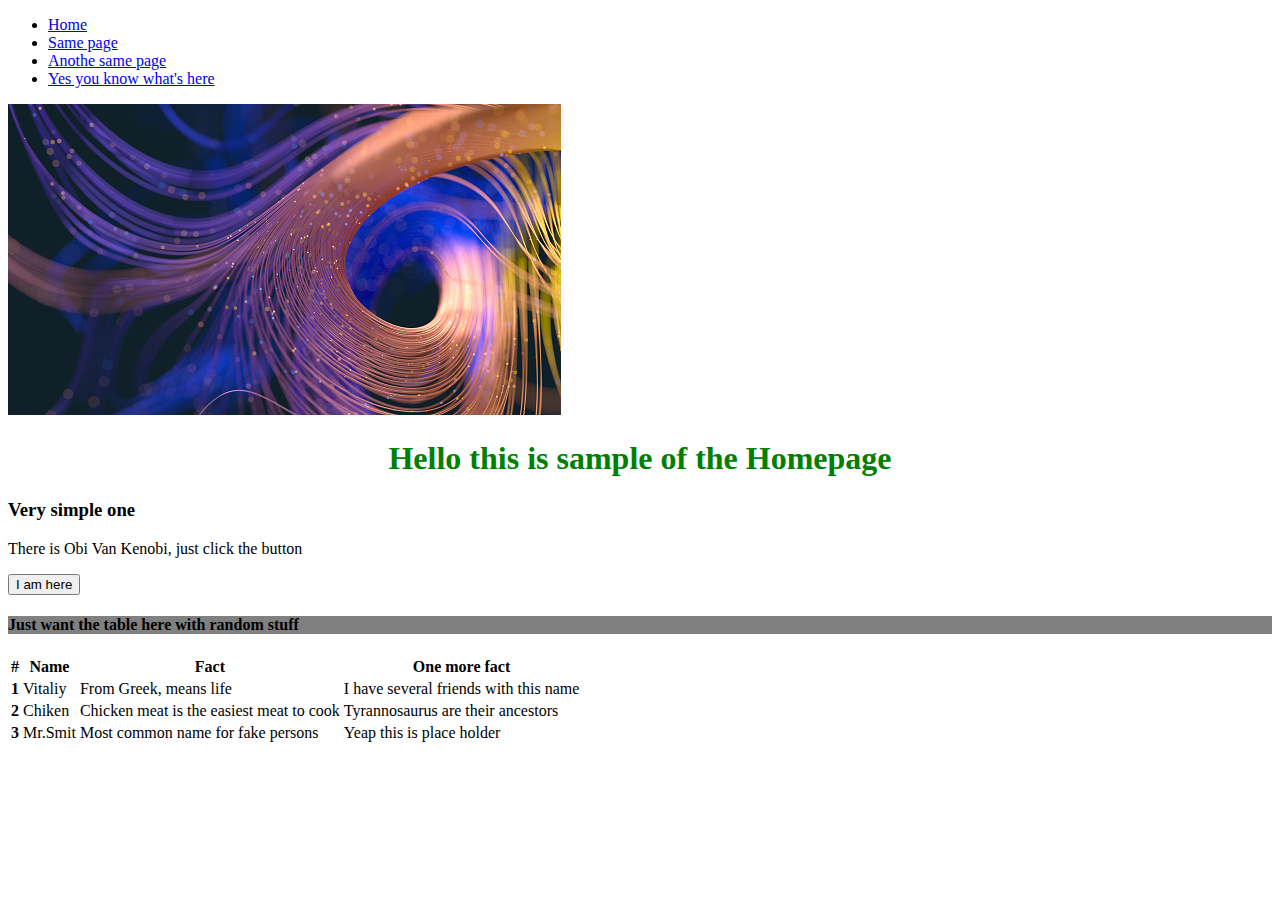
<file: index.html>
<!DOCTYPE html>

<html lang="en">
    <head>
        <link href="https://cdn.jsdelivr.net/npm/bootstrap@5.0.2/dist/css/bootstrap.min.css" rel="stylesheet" integrity="sha384-EVSTQN3/azprG1Anm3QDgpJLIm9Nao0Yz1ztcQTwFspd3yD65VohhpuuCOmLASjC" crossorigin="anonymous">
        <script src="https://cdn.jsdelivr.net/npm/bootstrap@5.0.2/dist/js/bootstrap.bundle.min.js" integrity="sha384-MrcW6ZMFYlzcLA8Nl+NtUVF0sA7MsXsP1UyJoMp4YLEuNSfAP+JcXn/tWtIaxVXM" crossorigin="anonymous"></script>
        <link href="styles.css" rel="stylesheet">
        <title>My Webpage</title>
    </head>
    <script type="text/javascript">
      function me(){
        alert("Hello there");
      }
    </script>
    <body>
        <header class="d-flex justify-content-center py-2">
            <ul class="nav nav-pills">
              <li class="nav-item"><a href="index.html" class="nav-link active" aria-current="page">Home</a></li>
              <li class="nav-item"><a href="samepage.html" class="nav-link">Same page</a></li>
              <li class="nav-item"><a href="Anothesamepage.html" class="nav-link">Anothe same page</a></li>
              <li class="nav-item"><a href="Yesyouknowwhatshere.html" class="nav-link">Yes you know what's here</a></li>
            </ul>
          </header>
            <img src="back.jpg" alt="Background image">
          <main>
            <h1 id="title">Hello this is sample of the Homepage</h1>
            <h3 class="subtitle">Very simple one</h3>
            <p>There is Obi Van Kenobi, just click the button</p>
            <form>
              <input type="button" value="I am here" onclick="me();"/>
            </form>
            <h4><p>Just want the table here with random stuff</p></h4>
            <div class="bd-example">
              <table class="table">
                <thead class="table-dark">
                  <tr>
                    <th scope="col">#</th>
                    <th scope="col">Name</th>
                    <th scope="col">Fact</th>
                    <th scope="col">One more fact</th>
                  </tr>
                </thead>
                <tbody>
                  <tr>
                    <th scope="row">1</th>
                    <td>Vitaliy</td>
                    <td>From Greek, means life</td>
                    <td>I have several friends with this name</td>
                  </tr>
                  <tr>
                    <th scope="row">2</th>
                    <td>Chiken</td>
                    <td>Chicken meat is the easiest meat to cook</td>
                    <td>Tyrannosaurus are their ancestors</td>
                  </tr>
                  <tr>
                    <th scope="row">3</th>
                    <td>Mr.Smit</td>
                    <td>Most common name for fake persons</td>
                    <td>Yeap this is place holder</td>
                  </tr>
                </tbody>
              </table>
              </div>
          </main>
    </body>
</html>
</file>
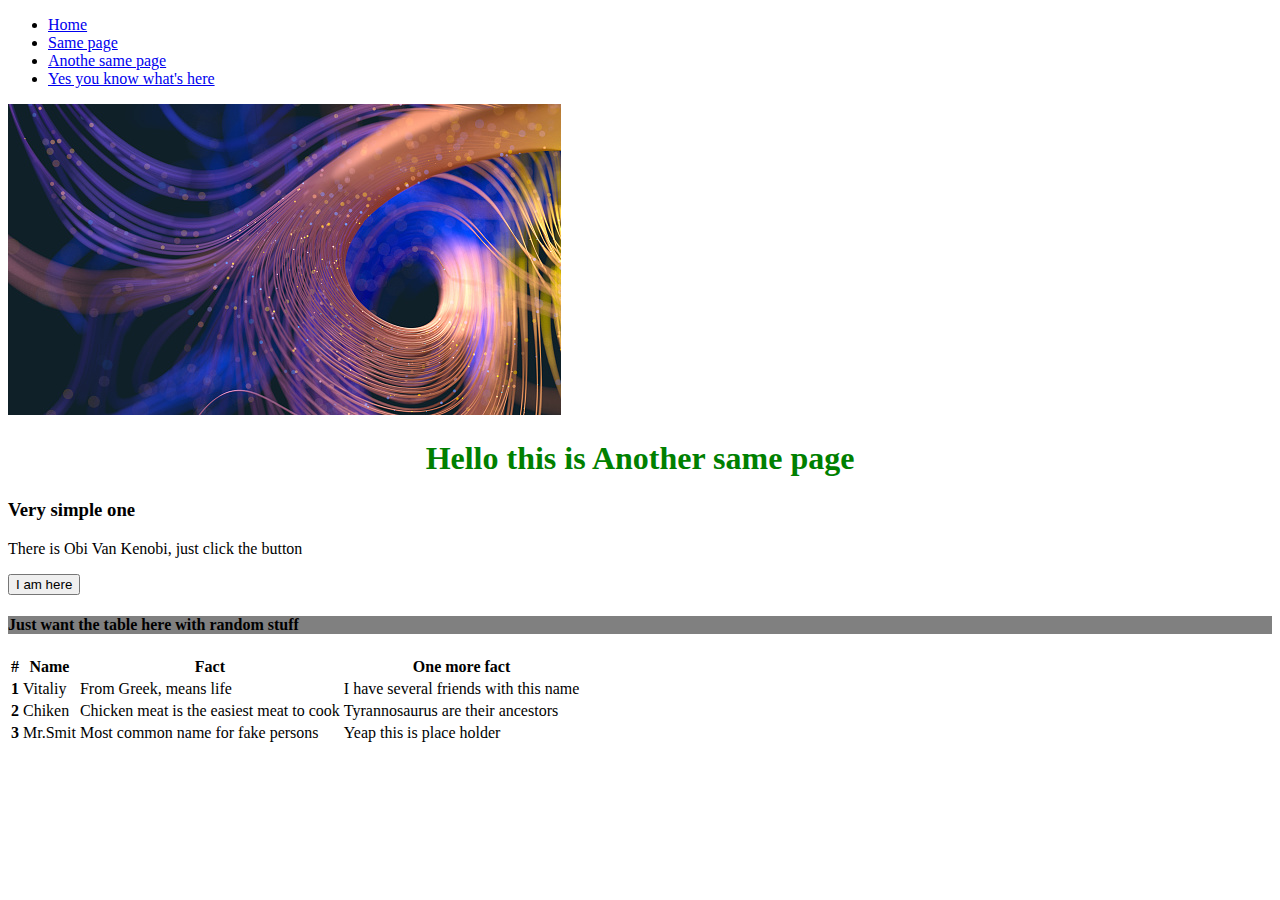
<file: Anothesamepage.html>
<!DOCTYPE html>

<html lang="en">
    <head>
        <link href="https://cdn.jsdelivr.net/npm/bootstrap@5.0.2/dist/css/bootstrap.min.css" rel="stylesheet" integrity="sha384-EVSTQN3/azprG1Anm3QDgpJLIm9Nao0Yz1ztcQTwFspd3yD65VohhpuuCOmLASjC" crossorigin="anonymous">
        <script src="https://cdn.jsdelivr.net/npm/bootstrap@5.0.2/dist/js/bootstrap.bundle.min.js" integrity="sha384-MrcW6ZMFYlzcLA8Nl+NtUVF0sA7MsXsP1UyJoMp4YLEuNSfAP+JcXn/tWtIaxVXM" crossorigin="anonymous"></script>
        <link href="styles.css" rel="stylesheet">
        <title>My Webpage</title>
    </head>
    <script type="text/javascript">
      function me(){
        alert("Hello there");
      }
    </script>
    <body>
        <header class="d-flex justify-content-center py-2">
            <ul class="nav nav-pills">
              <li class="nav-item"><a href="index.html" class="nav-link active" aria-current="page">Home</a></li>
              <li class="nav-item"><a href="samepage.html" class="nav-link">Same page</a></li>
              <li class="nav-item"><a href="Anothesamepage.html" class="nav-link">Anothe same page</a></li>
              <li class="nav-item"><a href="Yesyouknowwhatshere.html" class="nav-link">Yes you know what's here</a></li>
            </ul>
          </header>
            <img src="back.jpg" alt="Background image">
          <main>
            <h1 id="title">Hello this is Another same page</h1>
            <h3 class="subtitle">Very simple one</h3>
            <p>There is Obi Van Kenobi, just click the button</p>
            <form>
              <input type="button" value="I am here" onclick="me();"/>
            </form>
            <h4><p>Just want the table here with random stuff</p></h4>
            <div class="bd-example">
              <table class="table">
                <thead class="table-dark">
                  <tr>
                    <th scope="col">#</th>
                    <th scope="col">Name</th>
                    <th scope="col">Fact</th>
                    <th scope="col">One more fact</th>
                  </tr>
                </thead>
                <tbody>
                  <tr>
                    <th scope="row">1</th>
                    <td>Vitaliy</td>
                    <td>From Greek, means life</td>
                    <td>I have several friends with this name</td>
                  </tr>
                  <tr>
                    <th scope="row">2</th>
                    <td>Chiken</td>
                    <td>Chicken meat is the easiest meat to cook</td>
                    <td>Tyrannosaurus are their ancestors</td>
                  </tr>
                  <tr>
                    <th scope="row">3</th>
                    <td>Mr.Smit</td>
                    <td>Most common name for fake persons</td>
                    <td>Yeap this is place holder</td>
                  </tr>
                </tbody>
              </table>
              </div>
          </main>
    </body>
</html>
</file>
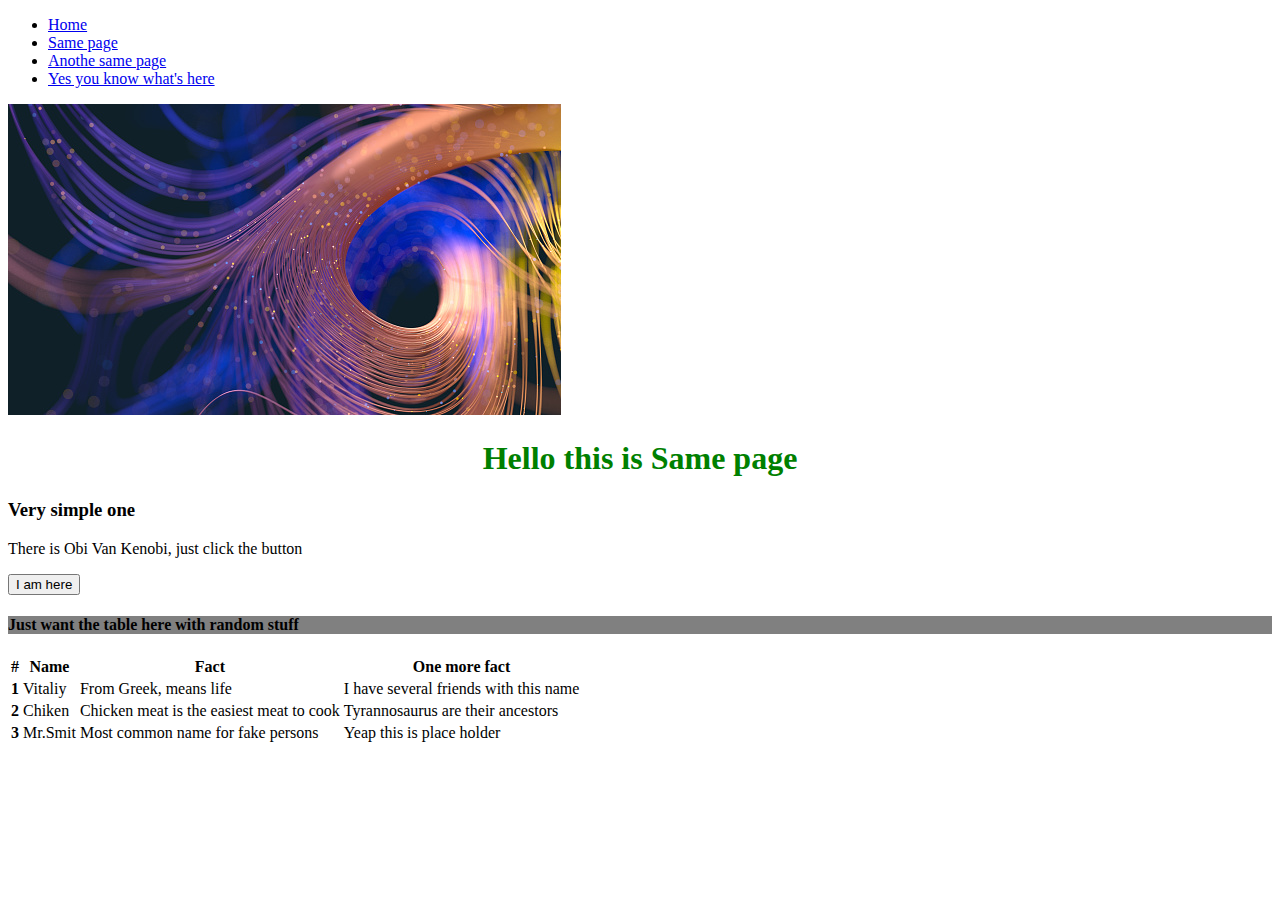
<file: samepage.html>
<!DOCTYPE html>

<html lang="en">
    <head>
        <link href="https://cdn.jsdelivr.net/npm/bootstrap@5.0.2/dist/css/bootstrap.min.css" rel="stylesheet" integrity="sha384-EVSTQN3/azprG1Anm3QDgpJLIm9Nao0Yz1ztcQTwFspd3yD65VohhpuuCOmLASjC" crossorigin="anonymous">
        <script src="https://cdn.jsdelivr.net/npm/bootstrap@5.0.2/dist/js/bootstrap.bundle.min.js" integrity="sha384-MrcW6ZMFYlzcLA8Nl+NtUVF0sA7MsXsP1UyJoMp4YLEuNSfAP+JcXn/tWtIaxVXM" crossorigin="anonymous"></script>
        <link href="styles.css" rel="stylesheet">
        <title>My Webpage</title>
    </head>
    <script type="text/javascript">
      function me(){
        alert("Hello there");
      }
    </script>
    <body>
        <header class="d-flex justify-content-center py-2">
            <ul class="nav nav-pills">
              <li class="nav-item"><a href="index.html" class="nav-link active" aria-current="page">Home</a></li>
              <li class="nav-item"><a href="samepage.html" class="nav-link">Same page</a></li>
              <li class="nav-item"><a href="Anothesamepage.html" class="nav-link">Anothe same page</a></li>
              <li class="nav-item"><a href="Yesyouknowwhatshere.html" class="nav-link">Yes you know what's here</a></li>
            </ul>
          </header>
            <img src="back.jpg" alt="Background image">
          <main>
            <h1 id="title">Hello this is Same page</h1>
            <h3 class="subtitle">Very simple one</h3>
            <p>There is Obi Van Kenobi, just click the button</p>
            <form>
              <input type="button" value="I am here" onclick="me();"/>
            </form>
            <h4><p>Just want the table here with random stuff</p></h4>
            <div class="bd-example">
              <table class="table">
                <thead class="table-dark">
                  <tr>
                    <th scope="col">#</th>
                    <th scope="col">Name</th>
                    <th scope="col">Fact</th>
                    <th scope="col">One more fact</th>
                  </tr>
                </thead>
                <tbody>
                  <tr>
                    <th scope="row">1</th>
                    <td>Vitaliy</td>
                    <td>From Greek, means life</td>
                    <td>I have several friends with this name</td>
                  </tr>
                  <tr>
                    <th scope="row">2</th>
                    <td>Chiken</td>
                    <td>Chicken meat is the easiest meat to cook</td>
                    <td>Tyrannosaurus are their ancestors</td>
                  </tr>
                  <tr>
                    <th scope="row">3</th>
                    <td>Mr.Smit</td>
                    <td>Most common name for fake persons</td>
                    <td>Yeap this is place holder</td>
                  </tr>
                </tbody>
              </table>
              </div>
          </main>
    </body>
</html>
</file>
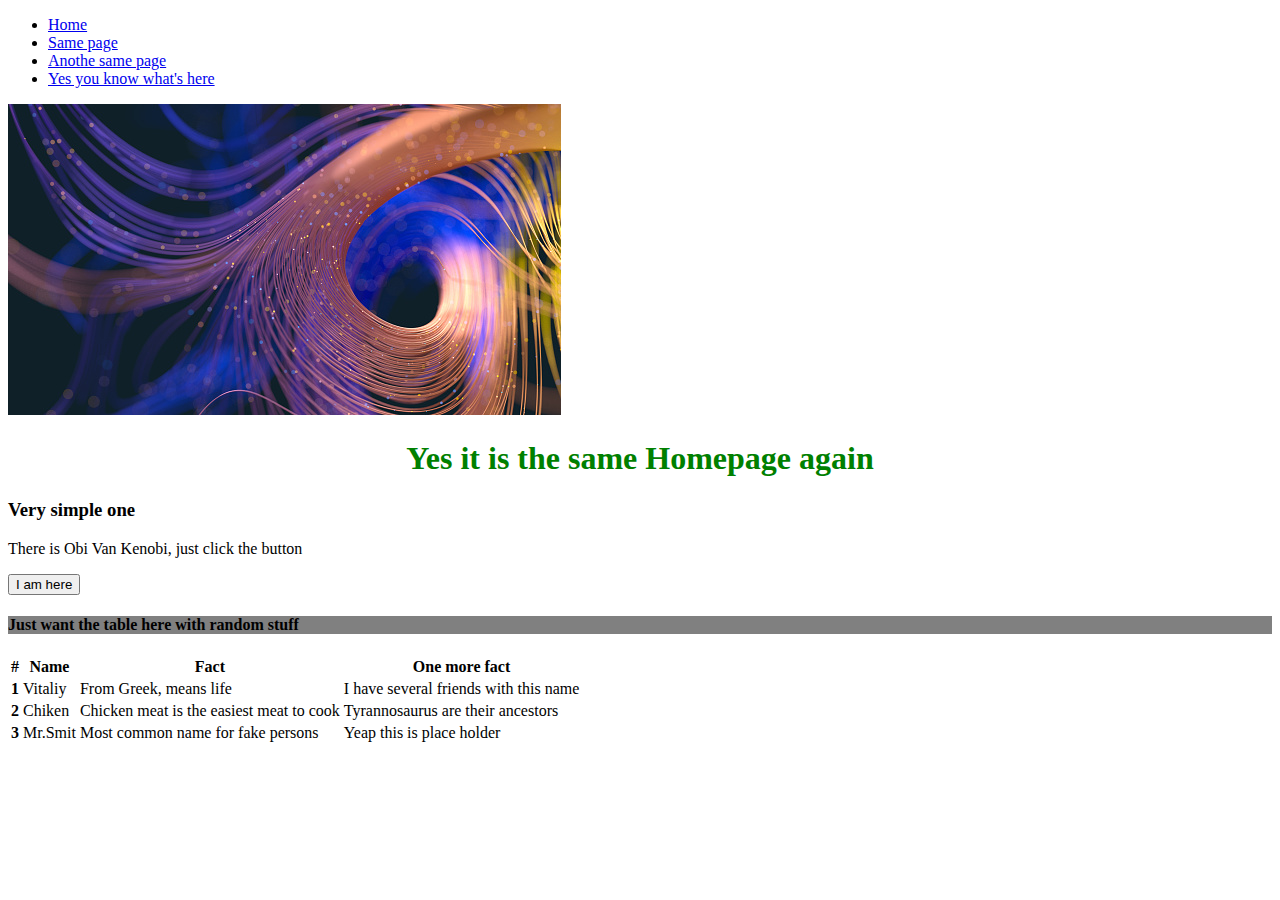
<file: Yesyouknowwhatshere.html>
<!DOCTYPE html>

<html lang="en">
    <head>
        <link href="https://cdn.jsdelivr.net/npm/bootstrap@5.0.2/dist/css/bootstrap.min.css" rel="stylesheet" integrity="sha384-EVSTQN3/azprG1Anm3QDgpJLIm9Nao0Yz1ztcQTwFspd3yD65VohhpuuCOmLASjC" crossorigin="anonymous">
        <script src="https://cdn.jsdelivr.net/npm/bootstrap@5.0.2/dist/js/bootstrap.bundle.min.js" integrity="sha384-MrcW6ZMFYlzcLA8Nl+NtUVF0sA7MsXsP1UyJoMp4YLEuNSfAP+JcXn/tWtIaxVXM" crossorigin="anonymous"></script>
        <link href="styles.css" rel="stylesheet">
        <title>My Webpage</title>
    </head>
    <script type="text/javascript">
      function me(){
        alert("Hello there");
      }
    </script>
    <body>
        <header class="d-flex justify-content-center py-2">
            <ul class="nav nav-pills">
              <li class="nav-item"><a href="index.html" class="nav-link active" aria-current="page">Home</a></li>
              <li class="nav-item"><a href="samepage.html" class="nav-link">Same page</a></li>
              <li class="nav-item"><a href="Anothesamepage.html" class="nav-link">Anothe same page</a></li>
              <li class="nav-item"><a href="Yesyouknowwhatshere.html" class="nav-link">Yes you know what's here</a></li>
            </ul>
          </header>
            <img src="back.jpg" alt="Background image">
          <main>
            <h1 id="title">Yes it is the same Homepage again</h1>
            <h3 class="subtitle">Very simple one</h3>
            <p>There is Obi Van Kenobi, just click the button</p>
            <form>
              <input type="button" value="I am here" onclick="me();"/>
            </form>
            <h4><p>Just want the table here with random stuff</p></h4>
            <div class="bd-example">
              <table class="table">
                <thead class="table-dark">
                  <tr>
                    <th scope="col">#</th>
                    <th scope="col">Name</th>
                    <th scope="col">Fact</th>
                    <th scope="col">One more fact</th>
                  </tr>
                </thead>
                <tbody>
                  <tr>
                    <th scope="row">1</th>
                    <td>Vitaliy</td>
                    <td>From Greek, means life</td>
                    <td>I have several friends with this name</td>
                  </tr>
                  <tr>
                    <th scope="row">2</th>
                    <td>Chiken</td>
                    <td>Chicken meat is the easiest meat to cook</td>
                    <td>Tyrannosaurus are their ancestors</td>
                  </tr>
                  <tr>
                    <th scope="row">3</th>
                    <td>Mr.Smit</td>
                    <td>Most common name for fake persons</td>
                    <td>Yeap this is place holder</td>
                  </tr>
                </tbody>
              </table>
              </div>
          </main>
    </body>
</html>
</file>
<file: styles.css>
#title{
    color: green;
    text-align: center;
    font-weight: bold;
}
.subtitle:hover{
    color: red;
    text-decoration: underline;
}
h4{
    background-color: grey;
}
</file>
